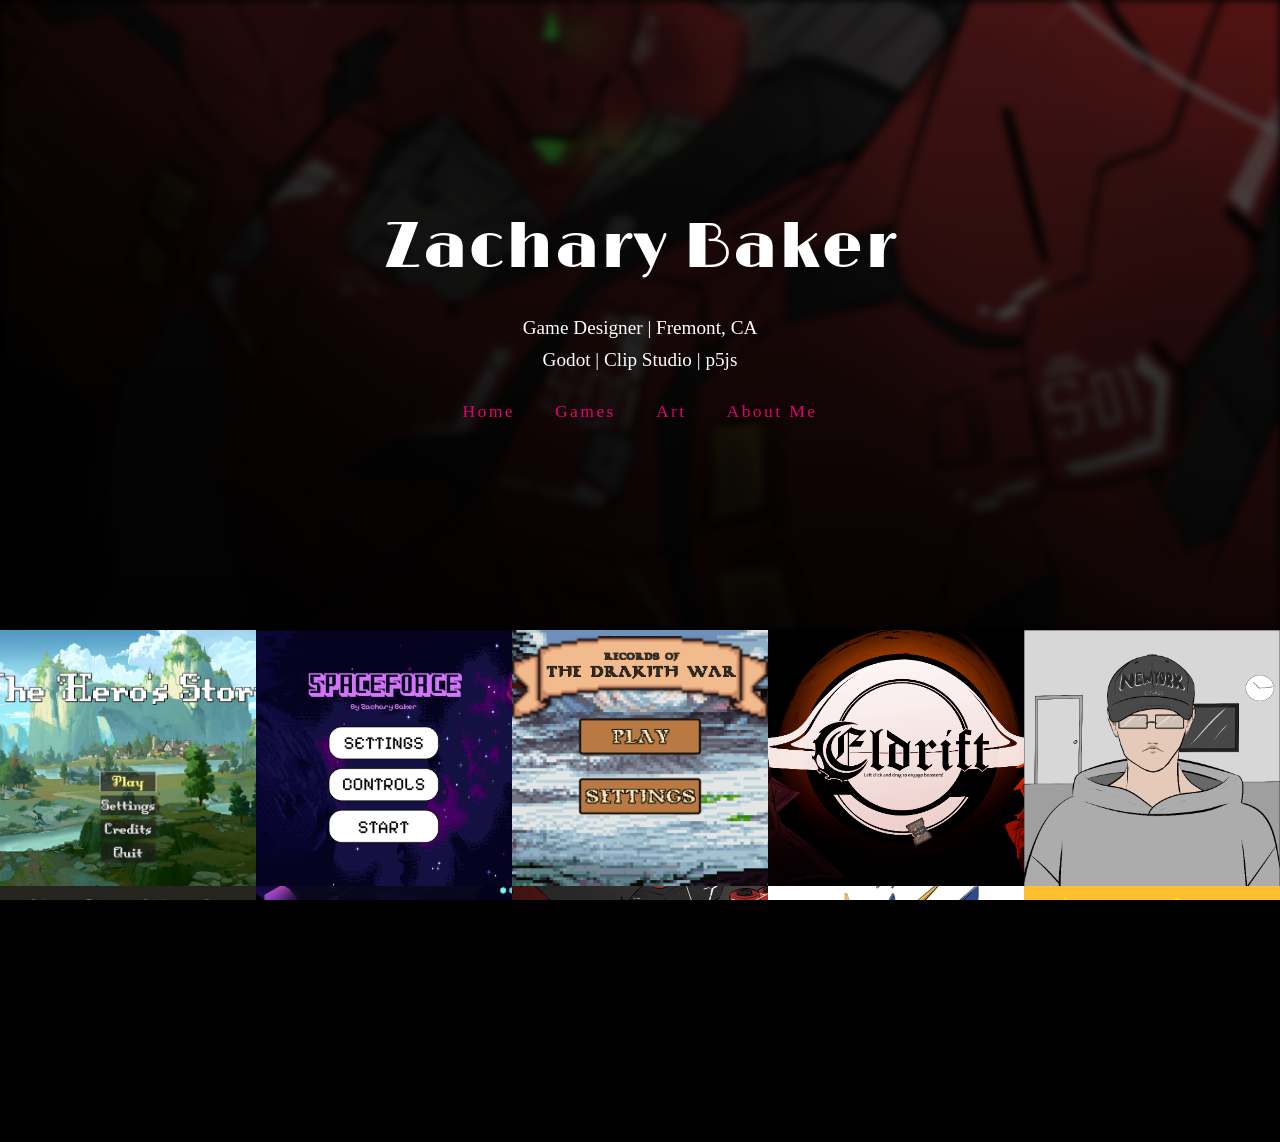
<file: index.html>
<!DOCTYPE html>
<html lang="en">
<head>
    <meta charset="UTF-8">
    <meta name="viewport" content="width=device-width, initial-scale=1.0">
    <link rel="stylesheet" href="style.css">
    <title>Document</title>

</head>
<body>
    <header class="banner">
        <div class="hamburger" id="hamburger">
            <span></span>
            <span></span>
            <span></span>
        </div>
        <div class="banner-content">
            <h1>Zachary Baker</h1>
            <p>Game Designer | Fremont, CA</p>
            <p>Godot | Clip Studio | p5js</p>
            <nav class="banner-links" id="nav-links">
                <a href="index.html">Home</a>
                <a href="games.html">Games</a>
                <a href="art.html">Art</a>
                <a href="about.html">About Me</a>
            </nav>
        </div>
    </header>
    <section class="image-grid">
        <div class="grid-item">
            <a href="project1.html">
                <img src="images/portfolio images/img1.PNG" alt="Project 1">
                <div class="overlay">
                    <span>View<br>Project</span>
                </div>
            </a>
        </div>
        <div class="grid-item">
            <a href="project1.html">
                <img src="images/portfolio images/img2.PNG" alt="Project 2">
                <div class="overlay">
                    <span>View<br>Project</span>
                </div>
            </a>
        </div>
        <div class="grid-item">
            <a href="project1.html">
                <img src="images/portfolio images/img3.PNG" alt="Project 3">
                <div class="overlay">
                    <span>View<br>Project</span>
                </div>
            </a>
        </div>
        <div class="grid-item">
            <a href="project1.html">
                <img src="images/portfolio images/img4.PNG" alt="Project 4">
                <div class="overlay">
                    <span>View<br>Project</span>
                </div>
            </a>
        </div>
        <div class="grid-item">
            <a href="project1.html">
                <img src="images/portfolio images/img5.PNG" alt="Project 5">
                <div class="overlay">
                    <span>View<br>Project</span>
                </div>
            </a>
        </div>
        <div class="grid-item">
            <a href="project1.html">
                <img src="images/portfolio images/img6.PNG" alt="Project 6">
                <div class="overlay">
                    <span>View<br>Project</span>
                </div>
            </a>
        </div>
        <div class="grid-item">
            <a href="project1.html">
                <img src="images/portfolio images/img7.PNG" alt="Project 7">
                <div class="overlay">
                    <span>View<br>Project</span>
                </div>
            </a>
        </div>
        <div class="grid-item">
            <a href="project1.html">
                <img src="images/portfolio images/img8.jpg" alt="Project 8">
                <div class="overlay">
                    <span>View<br>Project</span>
                </div>
            </a>
        </div>
        <div class="grid-item">
            <a href="project1.html">
                <img src="images/portfolio images/img9.jpg" alt="Project 9">
                <div class="overlay">
                    <span>View<br>Project</span>
                </div>
            </a>
        </div>
        <div class="grid-item">
            <a href="project1.html">
                <img src="images/portfolio images/img10.jpg" alt="Project 10">
                <div class="overlay">
                    <span>View<br>Project</span>
                </div>
            </a>
        </div>
    </section>
    <script src="script.js"></script>
</body>
</html>
</file>
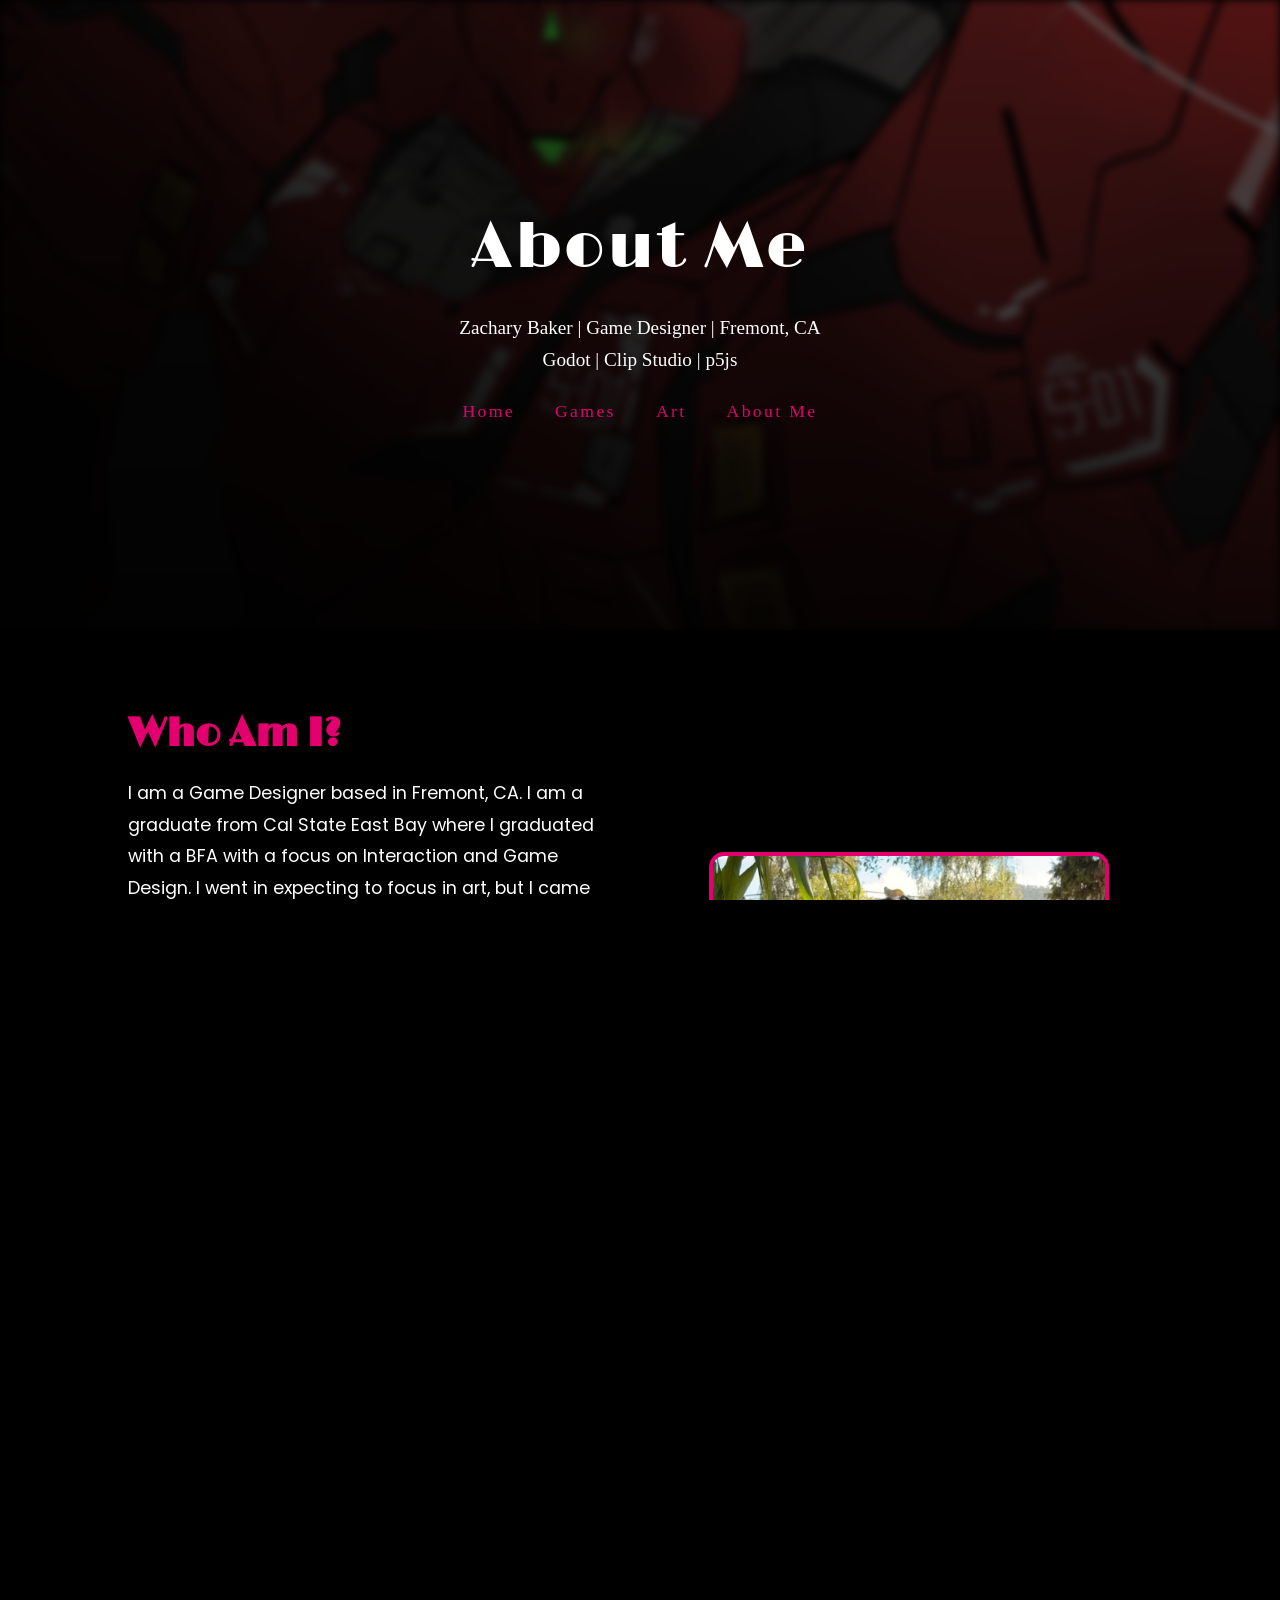
<file: about.html>
<!DOCTYPE html>
<html lang="en">

<head>
    <meta charset="UTF-8">
    <meta name="viewport" content="width=device-width, initial-scale=1.0">
    <link rel="stylesheet" href="style.css">
    <title>Document</title>

</head>

<body>
    <header class="banner">
        <div class="hamburger" id="hamburger">
            <span></span>
            <span></span>
            <span></span>
        </div>
        <div class="banner-content">
            <h1>About Me</h1>
            <p>Zachary Baker | Game Designer | Fremont, CA</p>
            <p>Godot | Clip Studio | p5js</p>
            <nav class="banner-links" id="nav-links">
                <a href="index.html">Home</a>
                <a href="games.html">Games</a>
                <a href="art.html">Art</a>
                <a href="about.html">About Me</a>
            </nav>
        </div>
    </header>
    <section class="about-container">
        <div class="about-text">
            <h2>Who Am I?</h2>
            <p>
                I am a Game Designer based in Fremont, CA.
                I am a graduate from Cal State East Bay where I graduated with a BFA with a focus on Interaction
                and Game Design.
                I went in expecting to focus in art, but I came out almost entirely a coder.
                I am involved in the process of both the coding and art for games.
                The main tools I have used previously to create games are Godot and p5js/p5play for the coding
                and Clip Studio Paint for the art.
                I have completed projects in both group settings and individually.
                In the games I've made before, there is a combonation of games where
                I did all of or most of the art for and games where I have done little to none of the art
                but all of the coding.
                As far as my art goes, I have mainly focused on anime styles or very hand drawn looking styles
                (like in my group game Eldrift).
                For my coding, although I mainly have worked with GDScript and Javascript, I have experience in coding
                with Python, C++, and node coding within UE5.
                I am currently looking for either full employment or an internship for any kind of job involving game
                design. At the current point in my career I am focusing on coding but I am continuing to work on
                my art to keep my options open.
            </p>
        </div>
        <div class="about-image">
            <img src="images/me.PNG" alt="Zachary Baker">
        </div>
    </section>
    <hr class="section-divider">
    <section class="contact-section">
        <h2>My Contacts</h2>
        <div class="contact-links">
            <a href="https://x.com/bocchiart" target="_blank">Twitter</a>
            <a href="https://itch.io/dashboard" target="_blank">Itch.io</a>
            <a href="https://github.com/zacknavb" target="_blank">GitHub</a>
            <a>zacknavb@gmail.com</a>
        </div>
    </section>
    <script src="script.js"></script>
</body>

</html>
</file>
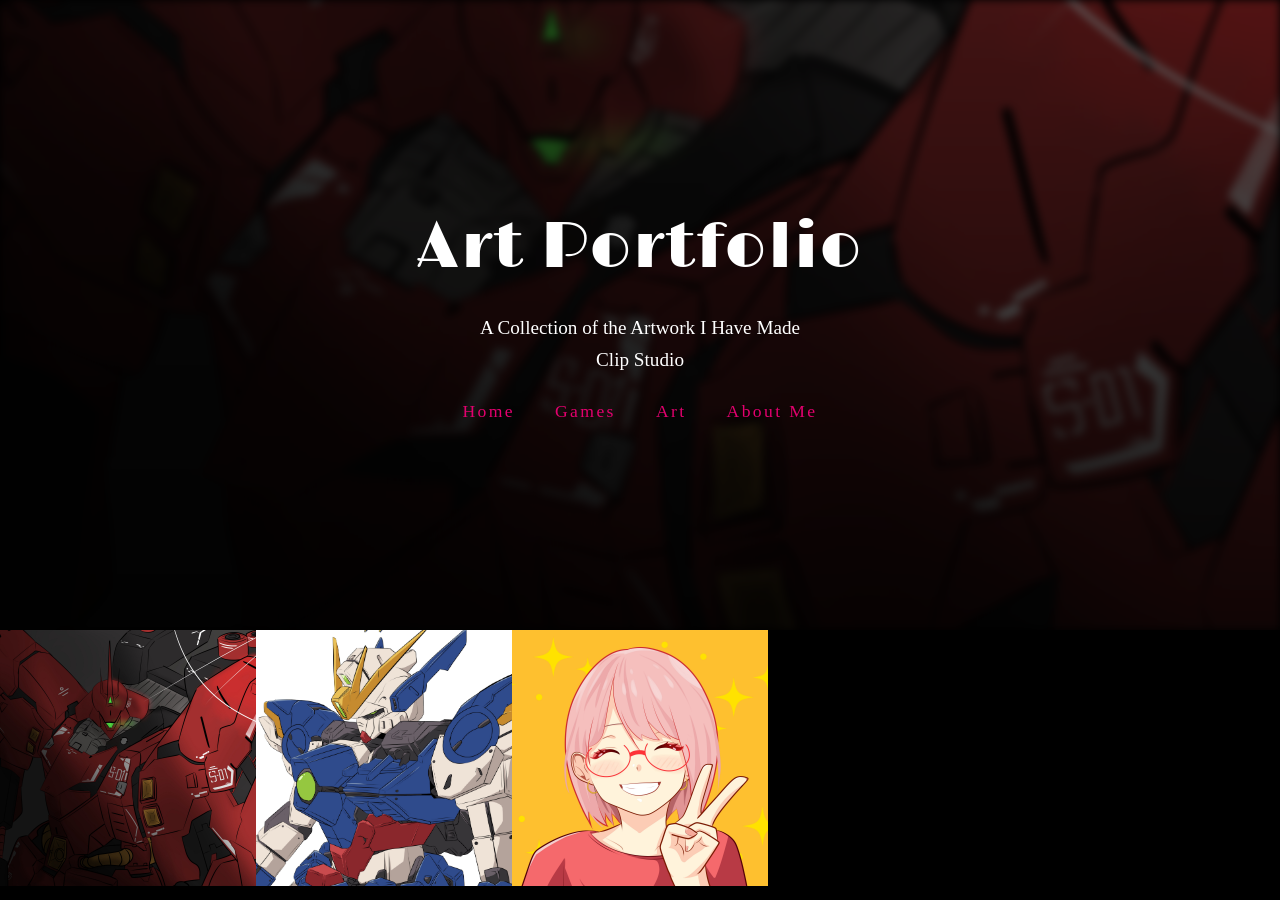
<file: art.html>
<!DOCTYPE html>
<html lang="en">
<head>
    <meta charset="UTF-8">
    <meta name="viewport" content="width=device-width, initial-scale=1.0">
    <link rel="stylesheet" href="style.css">
    <title>Document</title>

</head>
<body>
    <header class="banner">
        <div class="hamburger" id="hamburger">
            <span></span>
            <span></span>
            <span></span>
        </div>
        <div class="banner-content">
            <h1>Art Portfolio</h1>
            <p>A Collection of the Artwork I Have Made</p>
            <p>Clip Studio</p>
            <nav class="banner-links" id="nav-links">
                <a href="index.html">Home</a>
                <a href="games.html">Games</a>
                <a href="art.html">Art</a>
                <a href="about.html">About Me</a>
            </nav>
        </div>
    </header>
    <section class="image-grid">
        <div class="grid-item">
            <a href="project1.html">
                <img src="images/portfolio images/img8.jpg" alt="Project 8">
                <div class="overlay">
                    <span>View<br>Project</span>
                </div>
            </a>
        </div>
        <div class="grid-item">
            <a href="project1.html">
                <img src="images/portfolio images/img9.jpg" alt="Project 9">
                <div class="overlay">
                    <span>View<br>Project</span>
                </div>
            </a>
        </div>
        <div class="grid-item">
            <a href="project1.html">
                <img src="images/portfolio images/img10.jpg" alt="Project 10">
                <div class="overlay">
                    <span>View<br>Project</span>
                </div>
            </a>
        </div>
    </section>
    <script src="script.js"></script>
</body>
</html>
</file>
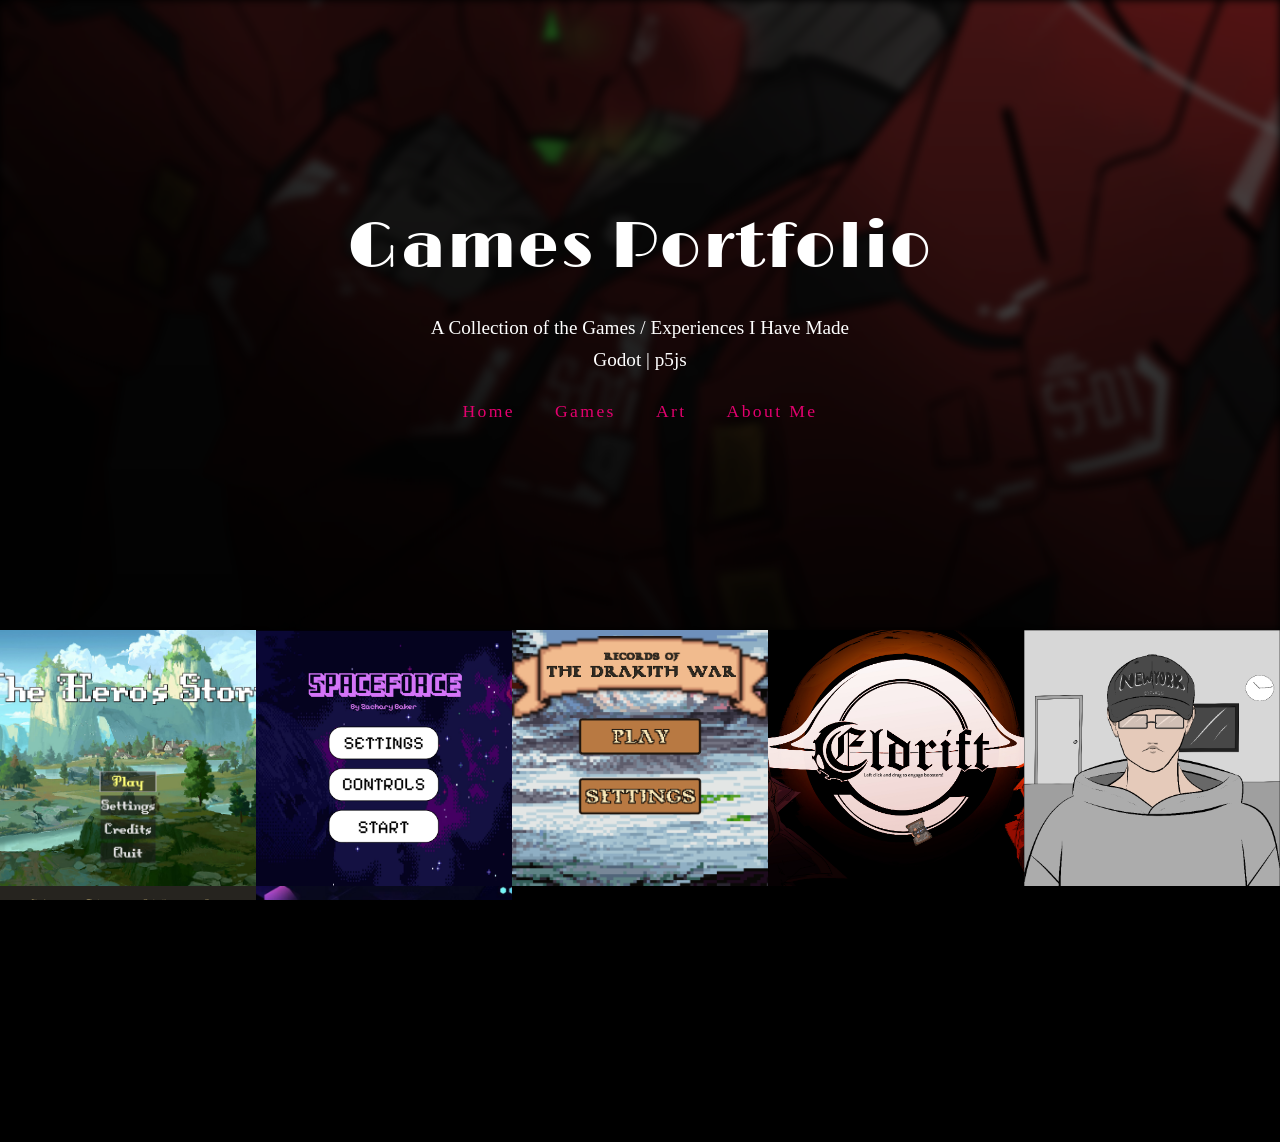
<file: games.html>
<!DOCTYPE html>
<html lang="en">
<head>
    <meta charset="UTF-8">
    <meta name="viewport" content="width=device-width, initial-scale=1.0">
    <link rel="stylesheet" href="style.css">
    <title>Document</title>

</head>
<body>
    <header class="banner">
        <div class="hamburger" id="hamburger">
            <span></span>
            <span></span>
            <span></span>
        </div>
        <div class="banner-content">
            <h1>Games Portfolio</h1>
            <p>A Collection of the Games / Experiences I Have Made</p>
            <p>Godot | p5js</p>
            <nav class="banner-links" id="nav-links">
                <a href="index.html">Home</a>
                <a href="games.html">Games</a>
                <a href="art.html">Art</a>
                <a href="about.html">About Me</a>
            </nav>
        </div>
    </header>
    <section class="image-grid">
        <div class="grid-item">
            <a href="project1.html">
                <img src="images/portfolio images/img1.PNG" alt="Project 1">
                <div class="overlay">
                    <span>View<br>Project</span>
                </div>
            </a>
        </div>
        <div class="grid-item">
            <a href="project1.html">
                <img src="images/portfolio images/img2.PNG" alt="Project 2">
                <div class="overlay">
                    <span>View<br>Project</span>
                </div>
            </a>
        </div>
        <div class="grid-item">
            <a href="project1.html">
                <img src="images/portfolio images/img3.PNG" alt="Project 3">
                <div class="overlay">
                    <span>View<br>Project</span>
                </div>
            </a>
        </div>
        <div class="grid-item">
            <a href="project1.html">
                <img src="images/portfolio images/img4.PNG" alt="Project 4">
                <div class="overlay">
                    <span>View<br>Project</span>
                </div>
            </a>
        </div>
        <div class="grid-item">
            <a href="project1.html">
                <img src="images/portfolio images/img5.PNG" alt="Project 5">
                <div class="overlay">
                    <span>View<br>Project</span>
                </div>
            </a>
        </div>
        <div class="grid-item">
            <a href="project1.html">
                <img src="images/portfolio images/img6.PNG" alt="Project 6">
                <div class="overlay">
                    <span>View<br>Project</span>
                </div>
            </a>
        </div>
        <div class="grid-item">
            <a href="project1.html">
                <img src="images/portfolio images/img7.PNG" alt="Project 7">
                <div class="overlay">
                    <span>View<br>Project</span>
                </div>
            </a>
        </div>
    </section>
    <script src="script.js"></script>
</body>
</html>
</file>
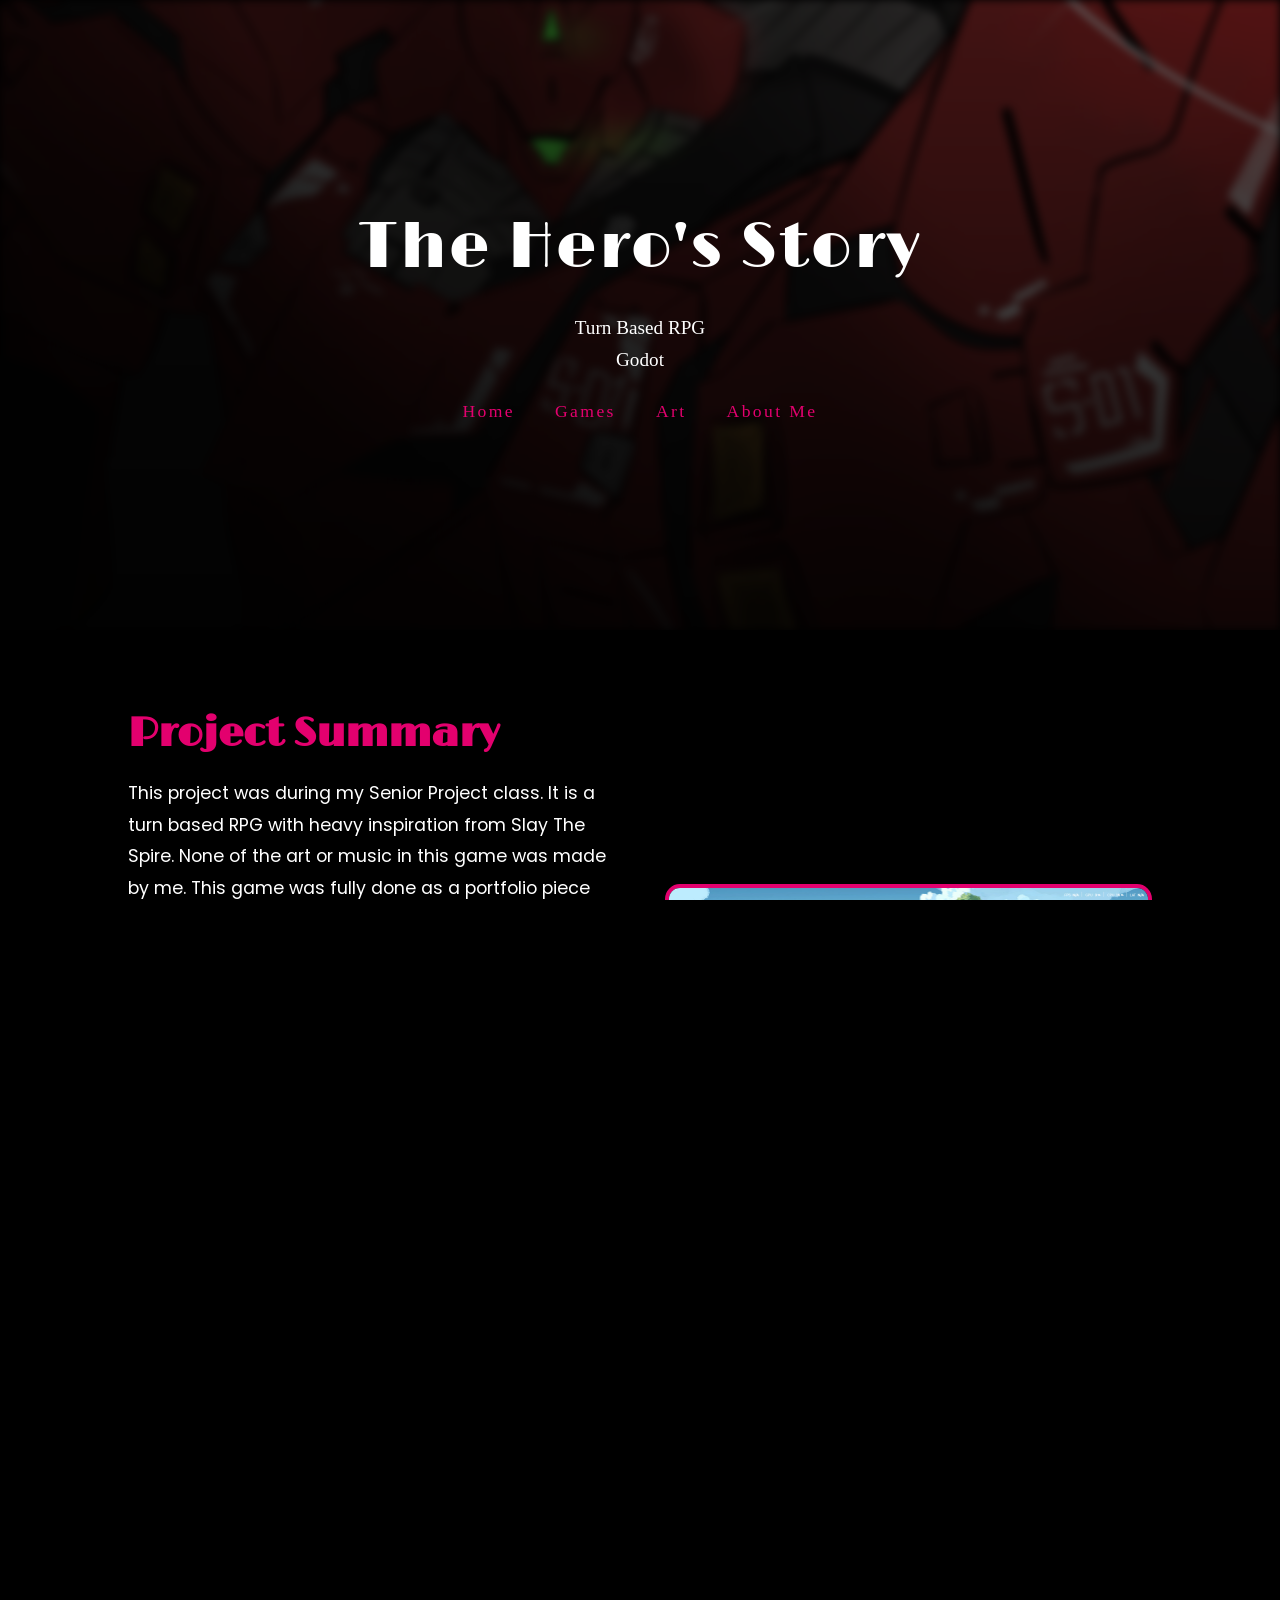
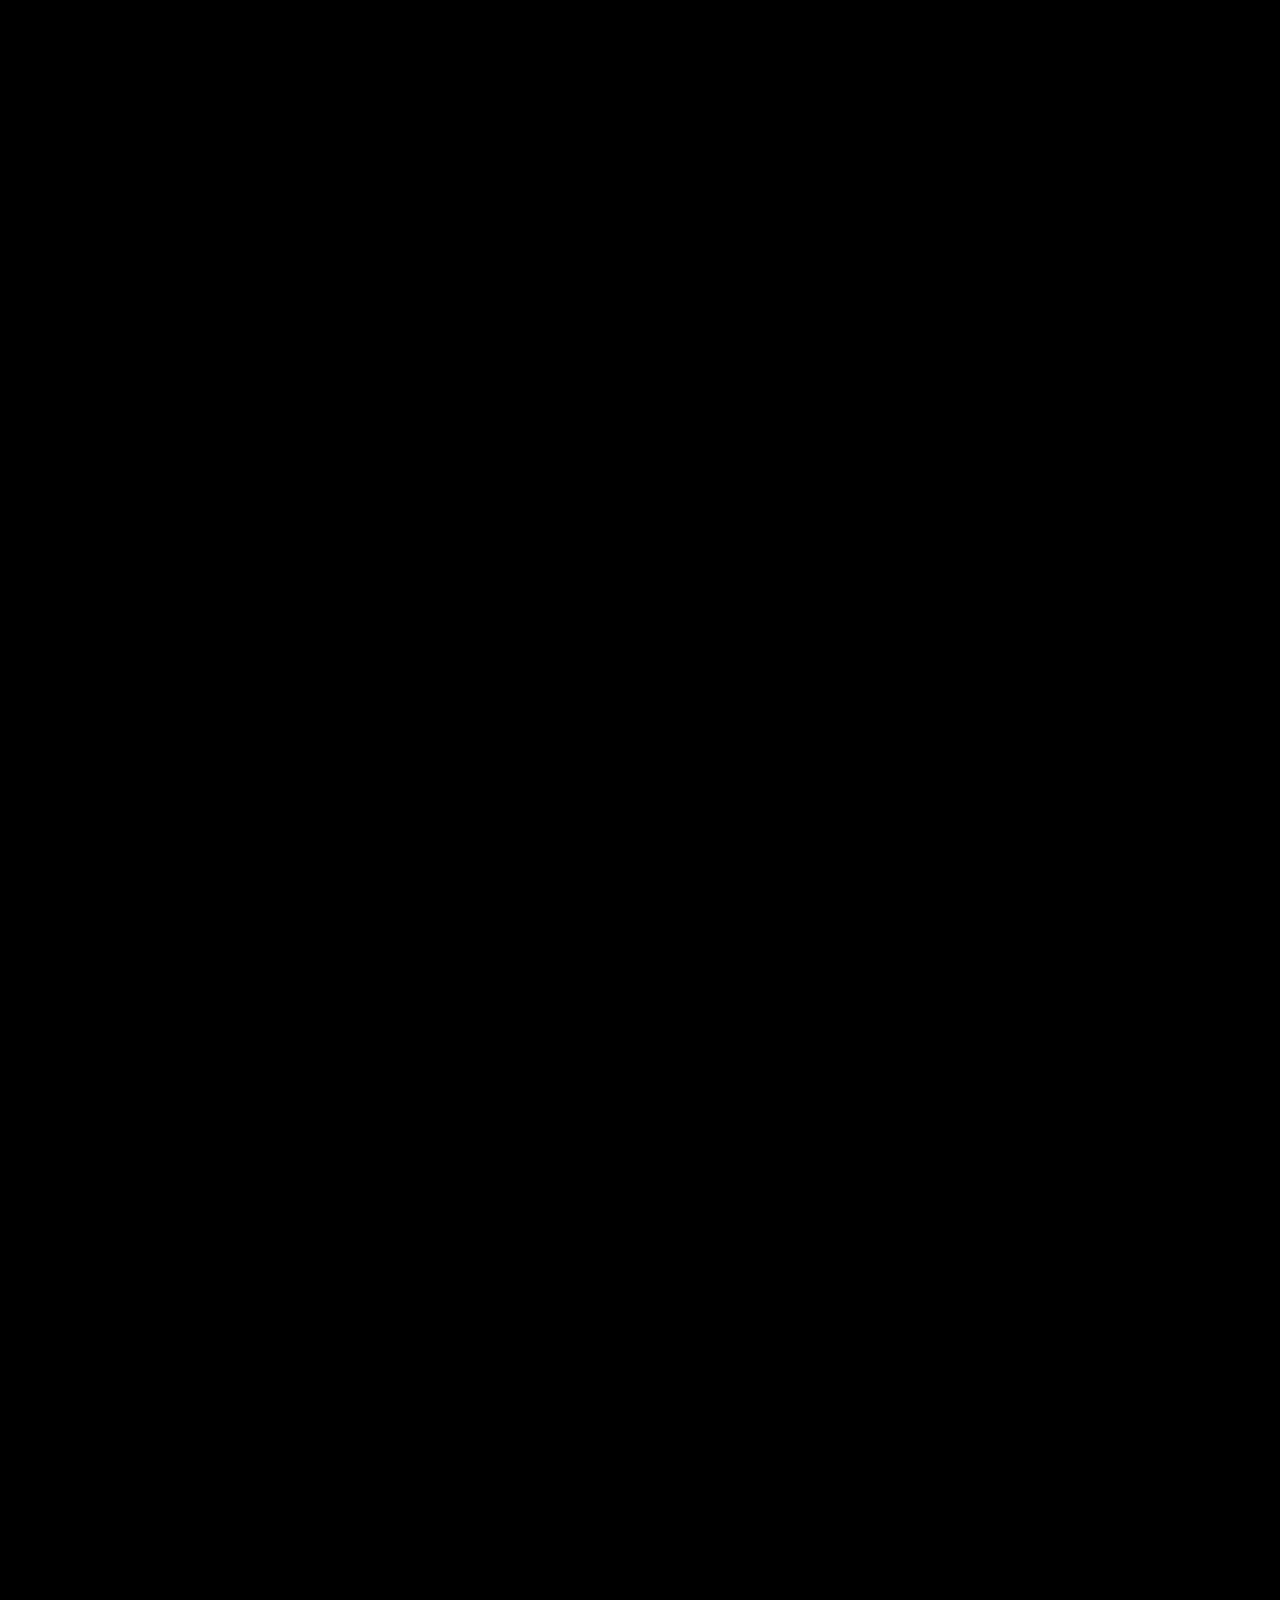
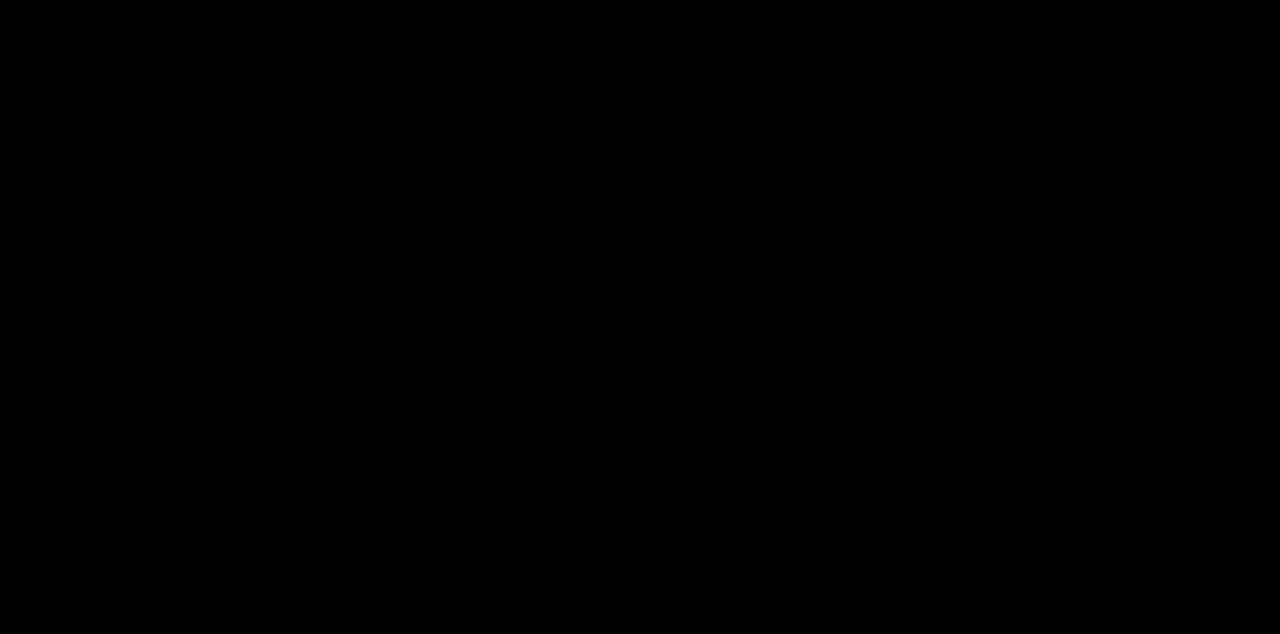
<file: project1.html>
<!DOCTYPE html>
<html lang="en">

<head>
    <meta charset="UTF-8">
    <meta name="viewport" content="width=device-width, initial-scale=1.0">
    <link rel="stylesheet" href="style.css">
    <title>Document</title>

</head>

<body>
    <header class="banner">
        <div class="hamburger" id="hamburger">
            <span></span>
            <span></span>
            <span></span>
        </div>
        <div class="banner-content">
            <h1>The Hero's Story</h1>
            <p>Turn Based RPG</p>
            <p>Godot</p>
            <nav class="banner-links" id="nav-links">
                <a href="index.html">Home</a>
                <a href="games.html">Games</a>
                <a href="art.html">Art</a>
                <a href="about.html">About Me</a>
            </nav>
        </div>
    </header>
    <section class="about-container">
        <div class="about-text">
            <h2>Project Summary</h2>
            <p>
                This project was during my Senior Project class. It is a turn based RPG with heavy inspiration from Slay The Spire. 
                None of the art or music in this game was made by me. This game was fully done as a portfolio piece where I focused on 
                showing off my coding expertise. The game was fully made in Godot and was the first project I made where I did a full 
                dive into coding a game in Godot. I made this game basically in 2 months as I had a problem occur mid project where 
                I lost almost all of my progress. The game is made to show off my coding capabilities, so all of the heavy work 
                I did is within the code. The art is outsourced artwork from several different pages on Itch.io and the music 
                is made by one person that I found through YouTube. More information can be found on my Itch.io page for the game 
                where you can <a href="https://zacknavb.itch.io/the-heros-story" target="_blank">play the game here.</a>
            </p>
        </div>
        <div class="game-image">
            <img src="images/portfolio images/img1.PNG" alt="Hero Story Main Menu">
        </div>
    </section>
    <section class="about-container">
        <div class="game-image">
            <img src="images/project images/herostory/gameplay.PNG" alt="Hero Story Main Menu">
        </div>
        <div class="about-text">
            <h2>Gameplay</h2>
            <p>
                As mentioned before, the gameplay for this game is a turn based RPG that has heavy inspiration from Slay The Spire.
                The combat system is focused around a pool of 4 cards that do different things for the player to use. The attack card 
                that lets the player choose 1 enemy to deal 10 damage to, the defense card that lets the player equip a shield that 
                blocks up to 7 damage per defense card, the heal card that heals the player of 5 hit points, and the special card that 
                makes the next 2 cards cost 0 mana and refreshes itself with a different card. How the block mechanic works, is that 
                the shield takes up all the damage the number says it does, and when it runs out it still gates the damage from hitting 
                the player's hp. So if the player recieves 15 damage but they have 1 shield, the shield breaks and the player takes 
                no hp damage. Each card has a mana cost that is located at the top right of the card and the mana that the player is 
                allowed to use during their turn is located at the top left of the screen. Each time it is the player's turn. their 
                "hand" is filled with 7 randomly picked cards for them to use.
            </p>
        </div>
    </section>
    <section class="about-container">
        <div class="about-text">
            <p>
                After the player uses all their mana, the turn is handed over to the enemies where each enemy attacks the player. 
                After all the enemies take their turn attacking, the turn hands back over to the player and they recieve a new hand 
                and a refreshed mana pool. The game functions around a "round" system, where every time the player defeats all the 
                enemies, the round count goes up by 1, all the enemies respawn, and enemies deal 1 more damage for each round. It 
                is an endless game where the player just tries to get as many points as possible. The player gets 1 score for every 
                enemy killed, and the rounds passed are also tracked. The game ends when the player runs out of hp, where the game 
                over screen appears with the player's score, rounds passed, and a home screen button. The game has more gameplay 
                mechanics planned for the future, but I hope you enjoy the game as it is right now!
            </p>
        </div>
        <div class="game-image">
            <img src="images/project images/herostory/gameplay2.PNG" alt="Hero Story Main Menu">
        </div>
    </section>
    <section class="about-container">
        <div class="game-image">
            <img src="images/project images/herostory/gameplay3.PNG" alt="Hero Story Main Menu">
        </div>
    </section>
    <script src="script.js"></script>
</body>

</html>
</file>
<file: style.css>
@import url('https://fonts.googleapis.com/css2?family=Limelight&family=Poppins:ital,wght@0,100;0,200;0,300;0,400;0,500;0,600;0,700;0,800;0,900;1,100;1,200;1,300;1,400;1,500;1,600;1,700;1,800;1,900&family=Rye&display=swap');
* {
    margin: 0;
    padding: 0;
    box-sizing: border-box;
}

html, body {
    width: 100%;
    height: 100%;
    margin: 0;
    padding: 0;
    overflow-x: hidden;
    background-color: black;
}

.banner {
    width: 100%;
    height: 70vh;
    display: flex;
    justify-content: center;
    align-items: center;
    color: white;
    text-align: center;
    position: relative;
    overflow: hidden;
    z-index: 1;
}

.banner::before {
    content: "";
    position: absolute;
    top: 0;
    left: 0;
    width: 100%;
    height: 100%;
    
    background-image: linear-gradient(rgba(0, 0, 0, 0.6), rgba(0, 0, 0, 0.9)), url('images/banner.jpg');
    background-size: cover;
    background-position: center;
    
    filter: blur(4px);
    transform: scale(1);
    z-index: -1;
}

.banner-content h1 {
    font-family: "Limelight", sans-serif;
    font-weight: 400;
    font-style: normal;
    font-size: 4rem;
    margin: 0;
    letter-spacing: 2px;
    margin-bottom: 30px;
}

.banner-content p {
    font-size: 1.2rem;
    margin-top: 10px;
}

.banner-links {
    display: flex;
    justify-content: center;
    align-items: center;
    gap: 40px;
    margin-top: 30px;
}

.banner-links a {
    color: rgb(227, 0, 110);
    font-size: 1.1rem;
    letter-spacing: 0.15rem;
    text-decoration: none;
    transition: opacity 0.2s ease;
}

.banner-links a:hover {
    opacity: 0.6;
}

.hamburger {
    display: none;
}

.image-grid {
    display: flex;
    flex-wrap: wrap;
    width: 100%;
    margin-top: 0; 
}

.grid-item {
    position: relative;
    flex: 0 0 20%;
    aspect-ratio: 1 / 1;
    overflow: hidden;
    cursor: pointer;
}

.grid-item img {
    width: 100%;
    height: 100%;
    object-fit: cover;
    display: block;
    transition: transform 0.3s ease;
}

.overlay {
    position: absolute;
    top: 0;
    left: 0;
    width: 100%;
    height: 100%;
    background-color: rgba(0, 0, 0, 0.7);
    display: flex;
    justify-content: center;
    align-items: center;
    
    opacity: 0;
    transition: opacity 0.3s ease;
}

.overlay span {
    color: white;
    font-weight: 600;
    text-transform: uppercase;
    letter-spacing: 2px;
    font-size: 0.9rem;
    line-height: 1.4;
    text-align: center;
    transition: transform 0.3s ease;
}

.grid-item:hover .overlay {
    opacity: 1;
}

.grid-item:hover img {
    transform: scale(1.1);
}

.about-container {
    display: flex;
    align-items: center;
    justify-content: space-between;
    padding: 80px 10%;
    background-color: black;
    color: white;
    gap: 50px;
}

.about-text {
    flex: 1;
}

.about-text h2 {
    font-family: "Limelight", sans-serif;
    color: rgb(227, 0, 110);
    font-size: 2.5rem;
    margin-bottom: 20px;
}

.about-text p {
    font-family: "Poppins", sans-serif;
    line-height: 1.8;
    margin-bottom: 20px;
    font-size: 1.1rem;
    color: white;
}

.about-image {
    flex: 1;
    display: flex;
    justify-content: center;
}

.about-image img {
    width: 100%;
    max-width: 400px;
    border-radius: 15px;
    border: 4px solid rgb(227, 0, 110);
    box-shadow: 0 10px 30px rgba(0,0,0,0.5);
}

.game-image {
    flex: 1;
    display: flex;
    justify-content: center;
}

.game-image img {
    width: 100%;
    max-width: 1000px;
    border-radius: 15px;
    border: 4px solid rgb(227, 0, 110);
    box-shadow: 0 10px 30px rgba(0,0,0,0.5);
}

.section-divider {
    border: 0;
    height: 5px;
    background: white;
    width: 80%;
    margin: 40px auto;
}

.contact-section {
    padding: 20px 10%;
    text-align: center;
    background-color: black;
    color: white;
}

.contact-section h2 {
    font-family: "Limelight", sans-serif;
    color: white;
    font-size: 1.8rem;
    text-transform: uppercase;
    letter-spacing: 3px;
}

.contact-links {
    display: flex;
    justify-content: center;
    align-items: center;
    gap: 40px;
    margin-top: 30px;
}

.contact-links a {
    color: rgb(227, 0, 110);
    text-decoration: none;
    font-family: "Poppins", sans-serif;
    font-weight: 500;
    font-size: 1.1rem;
    letter-spacing: 1px;
    transition: opacity 0.2s ease;
}

.about-container a {
    color: rgb(227, 0, 110);
    text-decoration: none;
    font-family: "Poppins", sans-serif;
    font-weight: 500;
    letter-spacing: 1px;
    transition: opacity 0.2s ease;
}

.contact-links a:hover {
    opacity: 0.6;
}

.about-container a:hover {
    opacity: 0.6;
}

@media (max-width: 1024px) {
    .banner {
        height: 50vh;
    }

    .banner-links {
        display: flex;
        flex-direction: column;
        justify-content: flex-start;
        align-items: center;
        padding-top: 80px;
        gap: 30px;

        position: fixed;
        top: 0;
        left: 0;
        width: 60%;
        height: 100%;
        background-color: rgba(0, 0, 0, 0.95);
        backdrop-filter: blur(10px);
        -webkit-backdrop-filter: blur(10px);
        box-shadow: 5px 0 15px rgba(0, 0, 0, 0.5);
        z-index: 900;

        transform: translateX(-100%);
        transition: transform 0.4s ease-in-out;
    }

    .banner-content h1 {
        z-index: 1;
        font-size: 2.5rem;
    }

    .banner-content p {
        font-size: 1rem;
    }

    .hamburger {
        display: flex;
        flex-direction: column;
        justify-content: space-around;
        width: 30px;
        height: 25px;
        position: fixed;
        top: 20px;
        left: 20px;
        cursor: pointer;
        z-index: 1000;
    }

    .hamburger span {
        width: 100%;
        height: 3px;
        background-color: white;
        transition: 0.3s ease;
    }

    .banner-links.active {
        transform: translateX(0);
    }

    .banner-links a {
        font-size: 1.5rem;
        font-weight: 600;
    }

    .hamburger.active span:nth-child(1) {
        transform: rotate(45deg) translate(5px, 6px);
    }

    .hamburger.active span:nth-child(2) {
        opacity: 0;
    }

    .hamburger.active span:nth-child(3) {
        transform: rotate(-45deg) translate(5px, -7px);
    }
    .grid-item {
        flex: 0 0 25%;
    }
}
@media (max-width: 768px) {
    .grid-item {
        flex: 0 0 50%;
    }
    .about-container {
        flex-direction: column-reverse;
        text-align: center;
        padding: 50px 5%;
    }
    
    .about-text h2 {
        font-size: 2rem;
    }
    .contact-section h2 {
        font-size: 1.5rem;
    }
}
</file>
